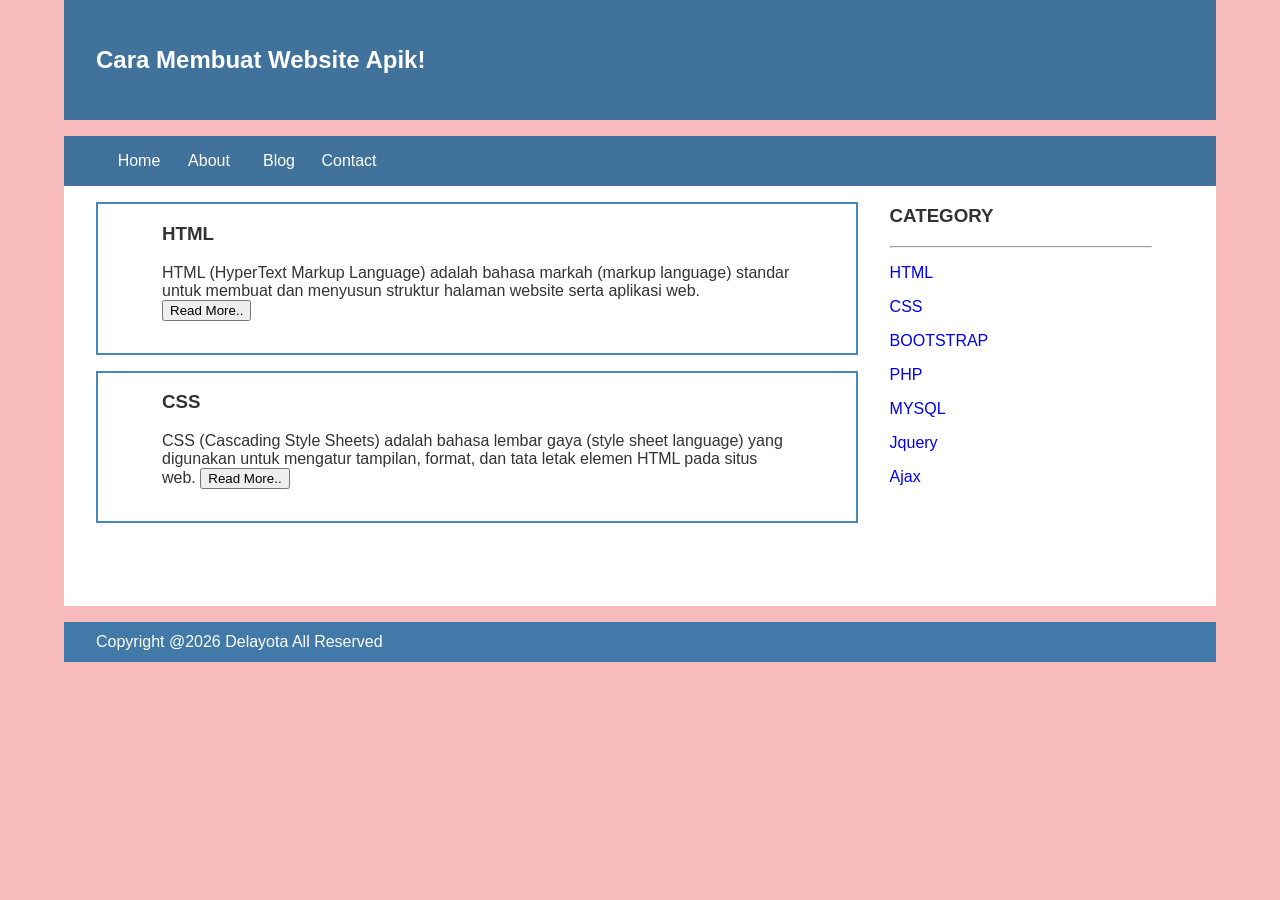
<file: index.html>
<html>
    <head>
        <title>Delayota News!</title>
    </head>
    <link rel="stylesheet" href="style.css">
    <body>
        <div class="header">
            <div class="jarak">
                <h2>Cara Membuat Website Apik!</h2>
            </div>
        </div>
    <div class="menu">
        <ul>
            <li><a href="#">Home</a></li>
            <li><a href="#">About</a></li>
            <li><a href="#">Blog</a></li>
            <li><a href="#">Contact</a></li>
        </ul>
    </div>
<div class="content">
    <div class="jarak">
        <!-- kiri -->
        <div class="kiri">
            <!-- blog -->
            <div class="border">
                <div class="jarak">
                    <h3>HTML</h3>
                    <p>HTML (HyperText Markup Language) adalah bahasa markah (markup language) standar untuk membuat dan menyusun struktur halaman website serta aplikasi web.
                    <button class="btn">Read More..</button>
                </div>
            </div>
            <!-- end blog -->
            <!-- blog -->
            <div class="border">
                <div class="jarak">
                    <h3>CSS</h3>
                    <p>CSS (Cascading Style Sheets) adalah bahasa lembar gaya (style sheet language) yang digunakan untuk mengatur tampilan, format, dan tata letak elemen HTML pada situs web.
                    <button class="btn">Read More..</button>
                </div>
            </div>
            <!-- end blog -->
        </div>
        <!-- kiri -->
        <!-- kanan -->
        <div class="kanan">
            <div class="jarak">
                <h3>CATEGORY</h3>
                <hr/>
                <p><a href="#" class="undecor">HTML</a></p>
                <p><a href="#" class="undecor">CSS</a></p>
                <p><a href="#" class="undecor">BOOTSTRAP</a></p>
                <p><a href="#" class="undecor">PHP</a></p>
                <p><a href="#" class="undecor">MYSQL</a></p>
                <p><a href="#" class="undecor">Jquery</a></p>
                <p><a href="#" class="undecor">Ajax</a></p>
            </div>
        </div>
        <!-- kanan -->
    </div>
</div>
<div class="footer">
    <div class="jarak">
        <p>Copyright @2026 Delayota All Reserved</p>
    </div>
</div>
    </body>
</html>
</file>
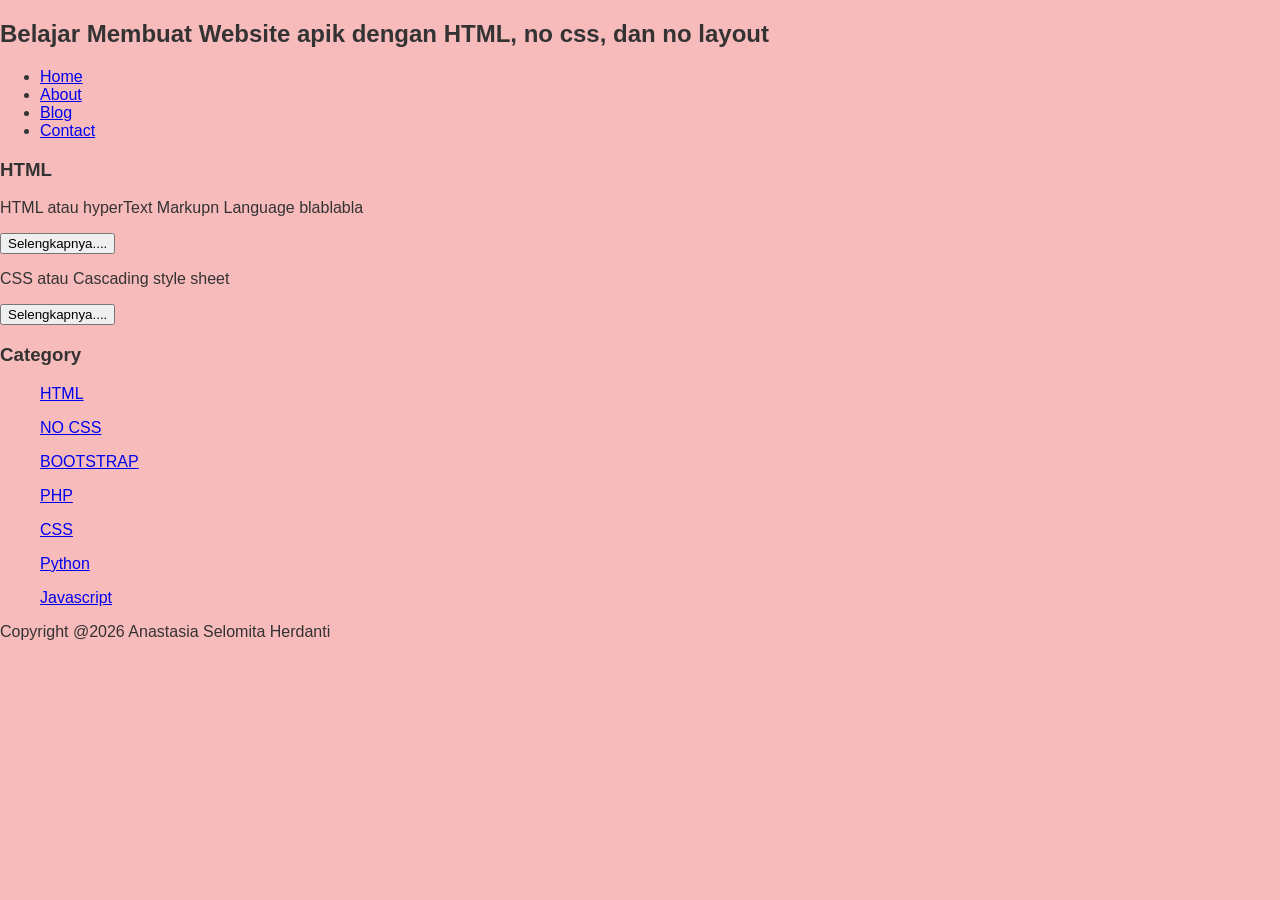
<file: about.html>
<!DOCTYPE HTML>
<html lang="en">
  <head>
     <title>DElayota</title>
     <link rel="stylesheet" href="style.css">
  </head>
  <body>
      <div class="jarak">
      </div>
    <h2>Belajar Membuat Website apik dengan HTML, no css, dan no layout</h2>
       <ul>
         <li><a href="index.html">Home</a></li>
         <li><a href="about.html">About</a></li>
         <li><a href="#">Blog</a></li>
         <li><a href="#">Contact</a></li>
       </ul>
         <h3>HTML</h3>

         <p>HTML atau hyperText Markupn Language blablabla</p>
         <button>Selengkapnya....</button>
         <p>CSS atau Cascading style sheet</p>
         <button>Selengkapnya....</button>


       <h3>Category</h3>
       <ul>
        <p><a href="#" >HTML</a></p>
        <p><a href="#" >NO CSS</a></p>
        <p><a href="#" >BOOTSTRAP</a></p>
        <p><a href="#" >PHP</a></p>
        <p><a href="#" >CSS</a></p>
        <p><a href="#" >Python</a></p>
        <p><a href="#" >Javascript</a></p>
       </ul>
         <p>Copyright @2026 Anastasia Selomita Herdanti</p>
  </body>
</HTML>
</file>
<file: style.css>
body{
    background:#f8bbbb;
    color:#333;
    width:100%;
    font-family:sans-serif;
    margin:0 auto;
}

.header{
    width:90%;
    margin:auto;
    height:120px;
    line-height:120px;
    background:#40729b;
    color:#FFF;
}

.content{
    width:90%;
    margin:auto;
    height:420px;
    padding:0.1px;
    background:#fff;
    color:#333;
}

.border{
    border:2px solid #4887b9;
    margin-top:1pc;
    padding-bottom:1pc;
    padding-left:2pc;
    padding-right:2pc;
}

.kiri{
    width:70%;
    float:left;
    margin:auto;
    background:#fff;
    height:420px;
}

.kanan{
    width:30%;
    float:left;
    margin:auto;
    background:#fff;
    height:420px;
}

.undecor{
    text-decoration:none;
}

.footer{
    width:90%;
    margin:auto;
    height:40px;
    line-height:40px;
    background:#417aa8;
    color:#fff;
    margin-bottom: 1pc;
}

.jarak{
    padding:0 2pc;
}

.menu{
    background-color:#40729b;
    height:50px;
    line-height:50px;
    position:relative;
    width:90%;
    margin:0 auto;
    padding:0 auto;
}

.menu ul {
    list-style:none;
}

.menu ul li a {
    float:left;
    width:70px;
    display:block;
    text-align:center;
    color:#FFF;
    text-decoration:none;
}

.menu ul li a:hover {
    background-color:#4b88bb;
    display:block;
}
</file>
